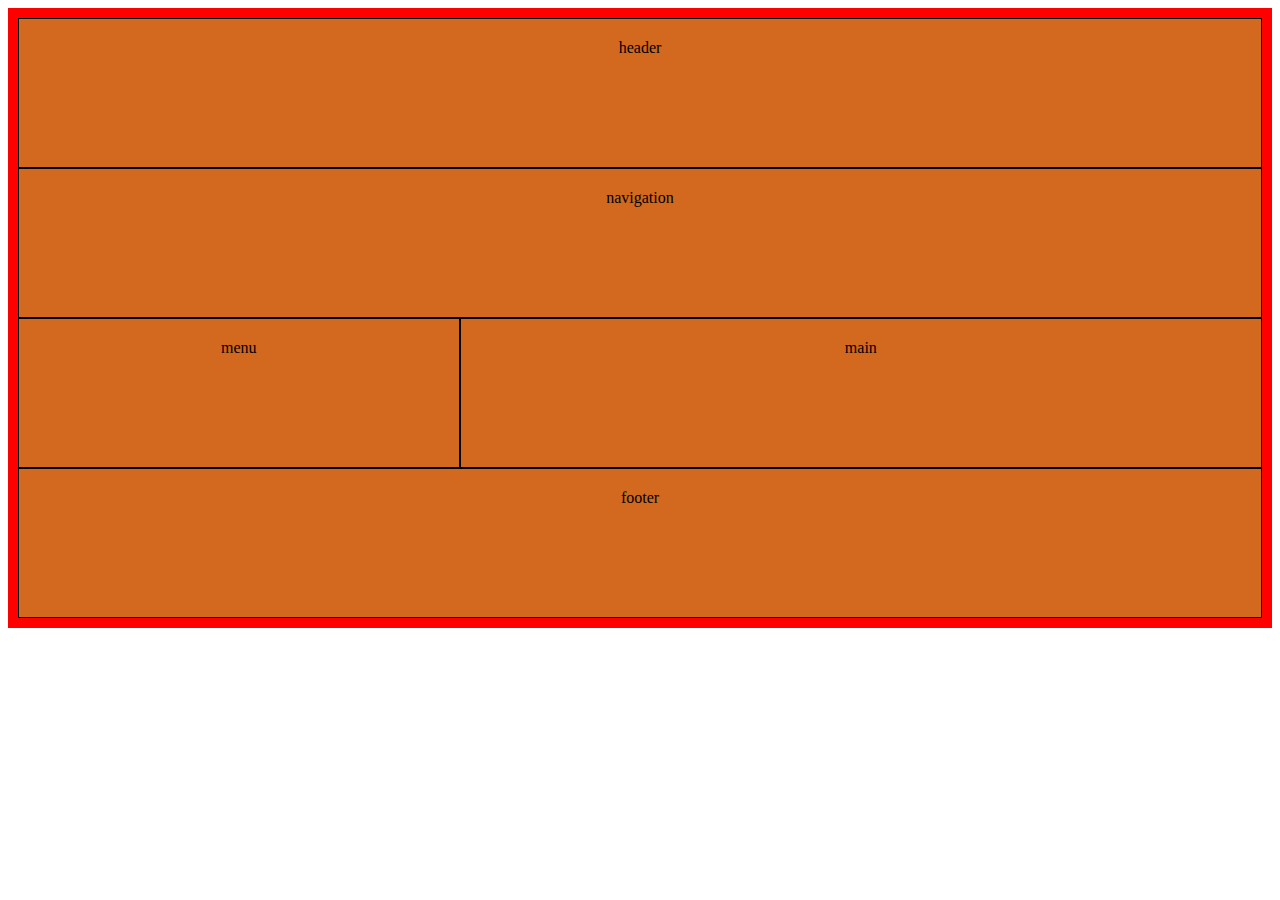
<file: CSS Grid layout/grid layout.html>
<!DOCTYPE html>
<html lang="en">
<head>
    <meta charset="UTF-8">
    <meta name="viewport" content="width=device-width, initial-scale=1.0">
    <title>CSS grid layout</title>
    <style>
        .grid-container {
            display: grid;
            background-color: rgb(255, 0, 0);
            padding: 10px;
            grid-template-columns: auto auto auto;
            grid-template-rows: auto auto auto auto;
            grid-template-areas: 
            'header header header'
            'nav nav nav'
            'menu main main'
            'footer footer footer';
            width: auto;
            height: 600px;
        }
            div.grid-container > div{
                background-color:chocolate;
                border: 1px solid black;
                padding: 20px;
                text-align: center;
            }
            .grid-item1 {
                grid-area: header;
            }
            .grid-item2 {
                grid-area: nav;
            }
            .grid-item3 {
                grid-area: main;
            }
            .grid-item4 {
                grid-area: menu;
            }
            .grid-item5 {
                grid-area: footer;
            }

    </style>
</head>
<body>
    <div class="grid-container">
        <div class="grid-item1">header</div>
        <div class="grid-item2">navigation</div>
        <div class="grid-item3">main</div>
        <div class="grid-item4">menu</div>
        <div class="grid-item5">footer</div>
    </div>
</body>
</html>
</file>
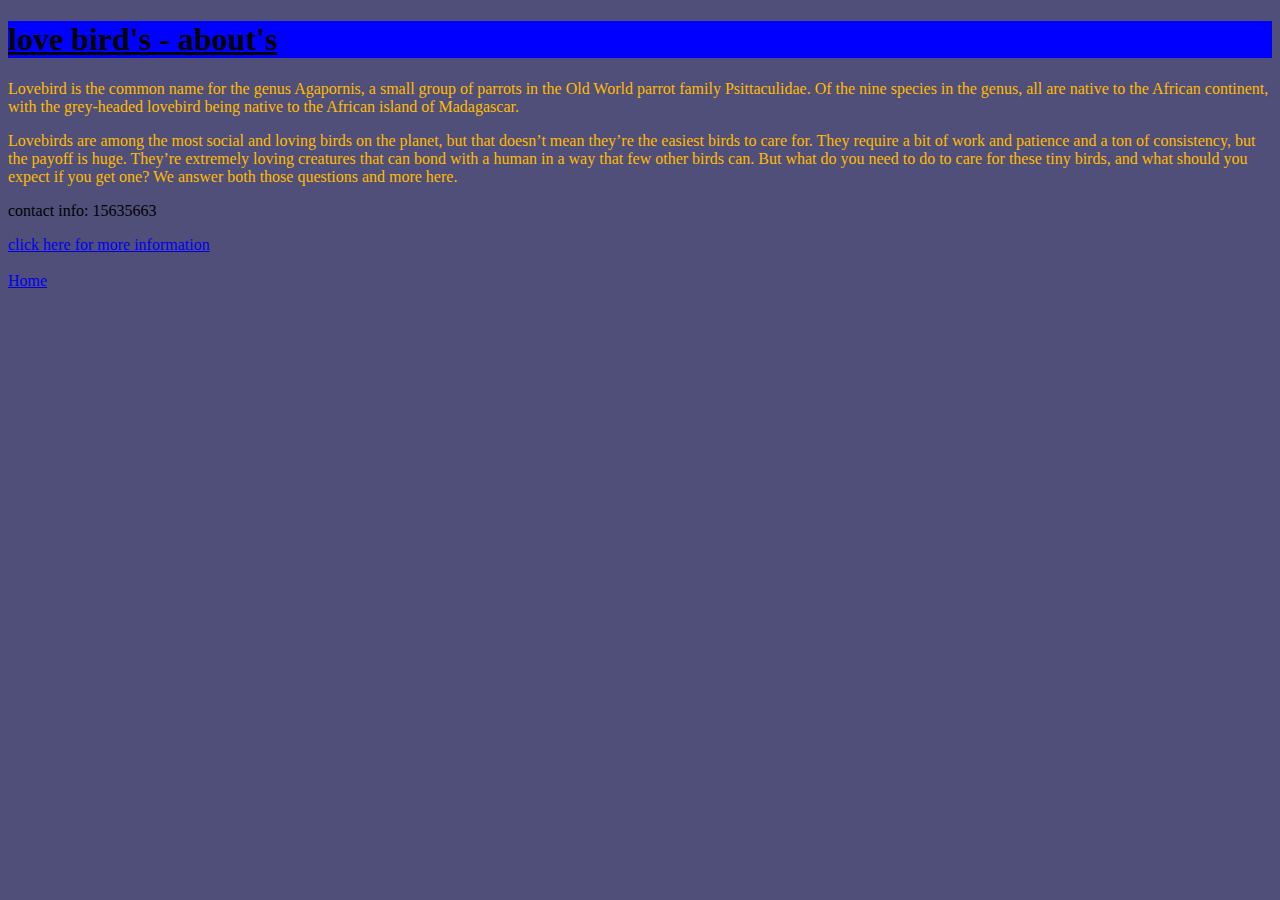
<file: Semantic Elements in HTML/about.html>
<!DOCTYPE html>
<html lang="en">
<head>
    <meta charset="UTF-8">
    <meta name="viewport" content="width=device-width, initial-scale=1.0">
    <title>love bird's - about</title>
</head>
<body style="background-color: rgb(79, 79, 122);">
    <header style="background-color: blue;">
        <u><h1>love bird's - about's</h1></u>
    </header>
    <main>
        <section>
        <p style="color: rgb(255, 187, 0);">Lovebird is the common name for the genus Agapornis, a small group of parrots in the Old World parrot family Psittaculidae. Of the nine species in the genus, all are native to the African continent, with the grey-headed lovebird being native to the African island of Madagascar.</p>
        </section>
        <section>
            <p style="color: rgb(255, 187, 0);">
                Lovebirds are among the most social and loving birds on the planet, but that doesn’t mean they’re the easiest birds to care for. They require a bit of work and patience and a ton of consistency, but the payoff is huge.

They’re extremely loving creatures that can bond with a human in a way that few other birds can. But what do you need to do to care for these tiny birds, and what should you expect if you get one? We answer both those questions and more here.
            </p>
        </section>
    </main>
    <footer>
        <p>contact info: 15635663</p>
        <a href="https://en.wikipedia.org/wiki/Lovebird">click here for more information</a>
        <br>
        <br>
        <a href="index.html">Home</a>
    </footer>
</body>
</html>
</file>
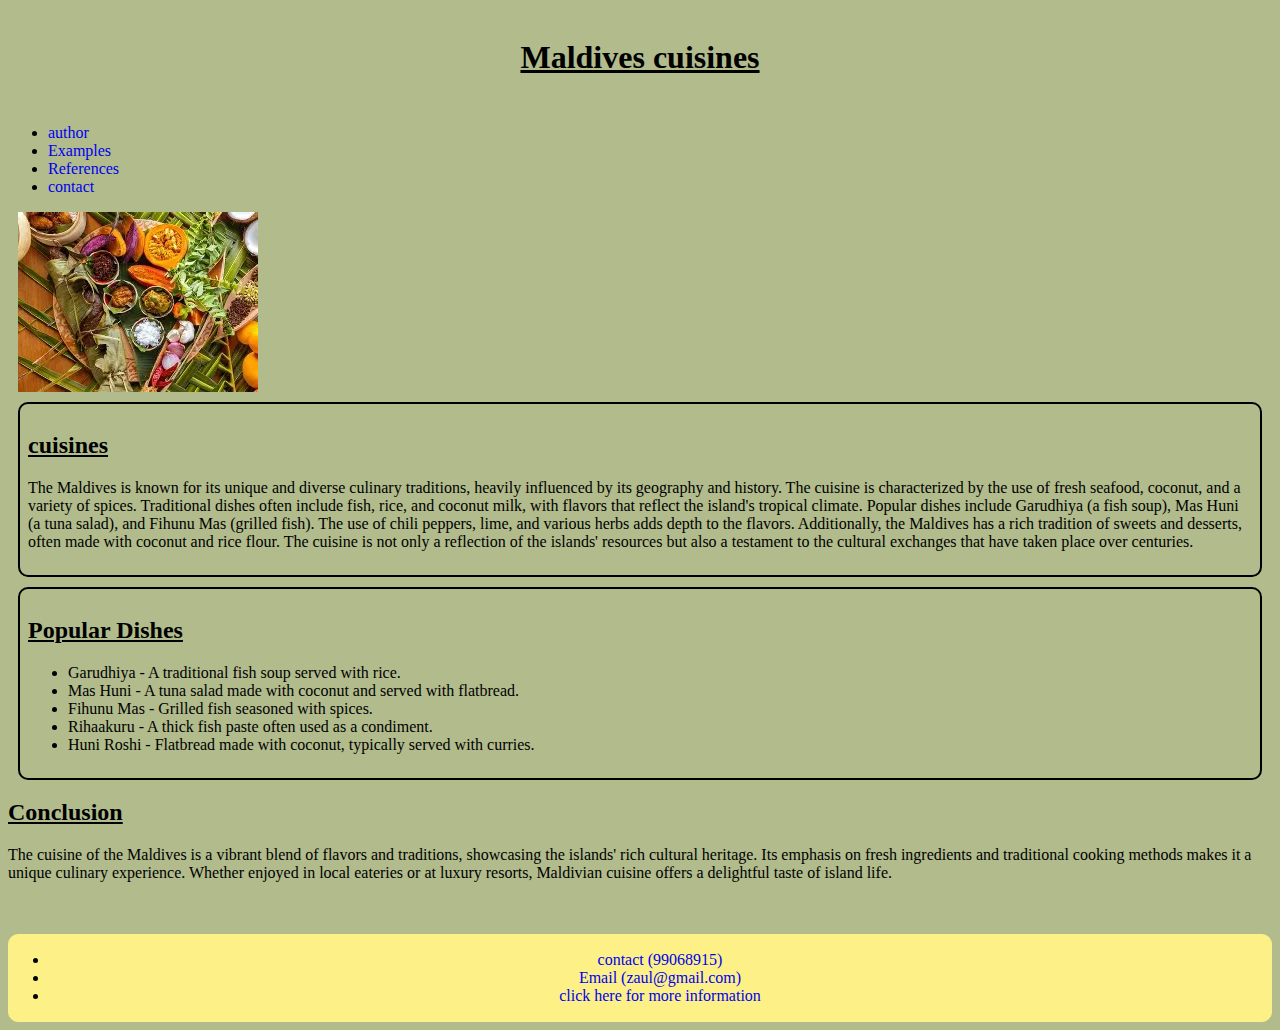
<file: Semantic Elements in HTML/cuisines.html>
<!DOCTYPE html>
<html lang="en">
<head>
    <meta charset="UTF-8">
    <meta name="viewport" content="width=device-width, initial-scale=1.0">
    <title>Maldives Cuisines</title>
    <link rel="stylesheet" href="cuisines-style.css">
    <link class="favicon" rel="icon" href="Data/maldives_dish.png" type="image/png">
</head>
<body id="body">
    <header class="header">
        <div><h1><u>Maldives cuisines</u></h1></div>
    </header>
        <nav>
        
        
        <ul class="unordered_list">
            <li><a href="https://github.com/Zaul-2014" target="_blank">author</a></li>
            <li><a href="https://www.bing.com/images/search?q=maldives%20cuisines%20examples&qs=n&form=QBIR&sp=-1&lq=0&pq=maldives%20cuisines%20example&sc=0-25&cvid=E546982E3B2A438BAB316AFE30489123&first=1" target="_blank">Examples</a></li>
            <li><a href="https://www.bing.com/images/search?q=maldives+cuisines&form=HDRSC3&first=1" target="_blank">References</a></li>
            <li><a href="https://www.viber.com/en/" target="_blank">contact</a></li>
        </ul>
    </nav>

    <article>
        <!--FIXME: images in folder-->
        <img src="Data/maldives_dish.png" alt="dish" style='width: calc(auto/2) height="300"'>

        <section class="text">
            <h2><u>cuisines</u></h2>
            <p>The Maldives is known for its unique and diverse culinary traditions, heavily influenced by its geography and history.
            The cuisine is characterized by the use of fresh seafood, coconut, and a variety of spices. Traditional dishes often include fish, rice, and coconut milk, with flavors that reflect the island's tropical climate.
            Popular dishes include Garudhiya (a fish soup), Mas Huni (a tuna salad), and Fihunu Mas (grilled fish). The use of chili peppers, lime, and various herbs adds depth to the flavors. Additionally, the Maldives has a rich tradition of sweets and desserts, often made with coconut and rice flour.
            The cuisine is not only a reflection of the islands' resources but also a testament to the cultural exchanges that have taken place over centuries.
            </p>
        </section>

        <section class="text">
            <h2><u>Popular Dishes</u></h2>
            <ul>
                <li>Garudhiya - A traditional fish soup served with rice.</li>
                <li>Mas Huni - A tuna salad made with coconut and served with flatbread.</li>
                <li>Fihunu Mas - Grilled fish seasoned with spices.</li>
                <li>Rihaakuru - A thick fish paste often used as a condiment.</li>
                <li>Huni Roshi - Flatbread made with coconut, typically served with curries.</li>
            </ul>
        </section>
        <section>
            <h2><u>Conclusion</u></h2>
            <p>The cuisine of the Maldives is a vibrant blend of flavors and traditions, showcasing the islands' rich cultural heritage. Its emphasis on fresh ingredients and traditional cooking methods makes it a unique culinary experience. Whether enjoyed in local eateries or at luxury resorts, Maldivian cuisine offers a delightful taste of island life.</p>
        </section>     
    </article>
    <br>
    <br>
    <div><footer id="footer">
        <ul>
            <li><a href="https://www.viber.com/en/" target="_blank">contact (99068915)</a></li>
            <li><a href="mailto:zeenathsaee09@gmail.com">Email (zaul@gmail.com)</a></li>
            <li><a href="https://en.wikipedia.org/wiki/Maldivian_cuisine" target="_blank">click here for more information<a></li>
            
    </footer></div>
</body>
</html>
</file>
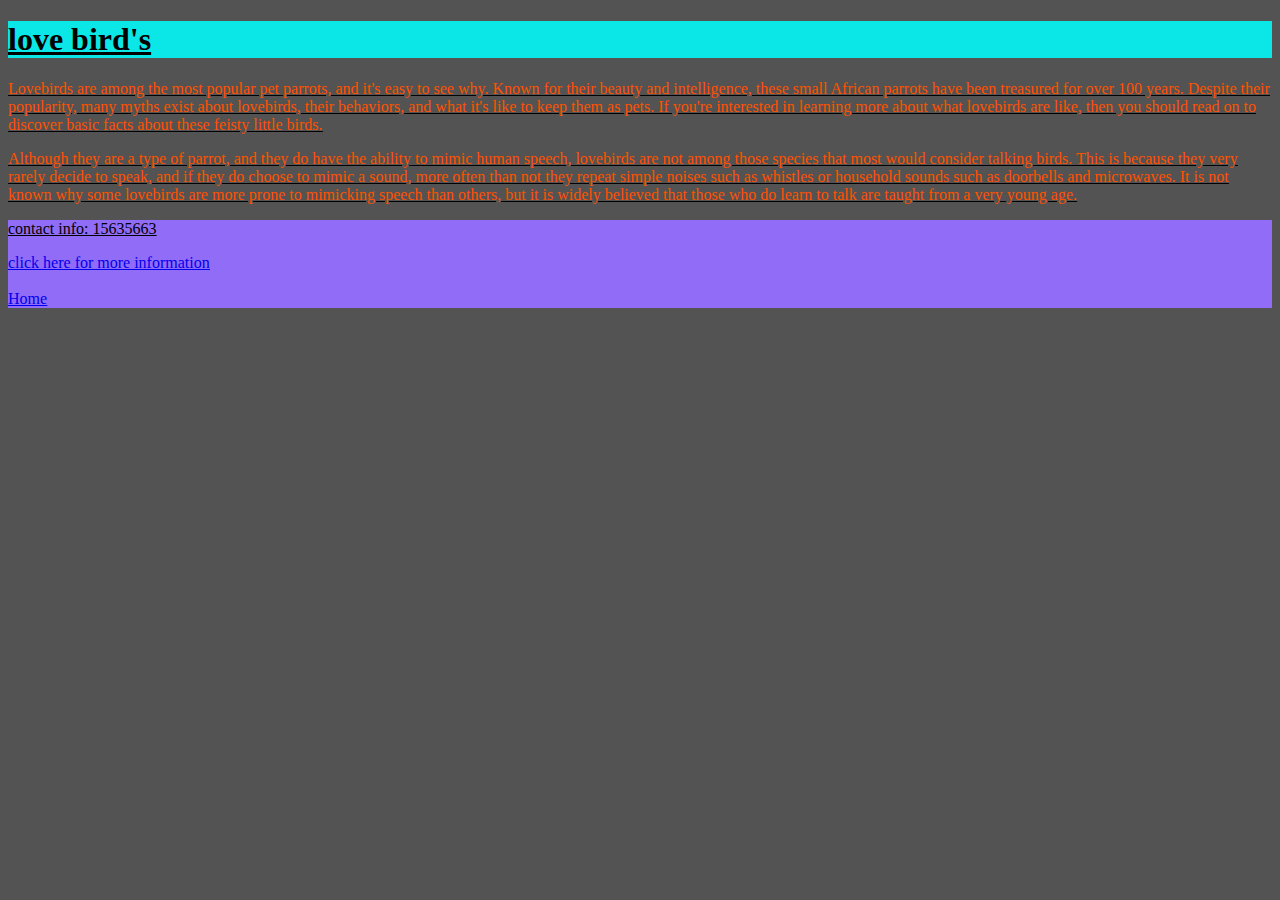
<file: Semantic Elements in HTML/Home.html>
<!DOCTYPE html>
<html lang="en">
<head>
    <meta charset="UTF-8">
    <meta name="viewport" content="width=device-width, initial-scale=1.0">
    <title>love bird's - Home</title>
</head>
<body style="background-color: rgb(83, 83, 83);">
    <header style="background-color: #0be6e6;">
        <u><h1>love bird's</h1><u>
    </header>
    
    <main>
        <section><p style="color: rgb(255, 81, 0);">Lovebirds are among the most popular pet parrots, and it's easy to see why. Known for their beauty and intelligence, these small African parrots have been treasured for over 100 years. Despite their popularity, many myths exist about lovebirds, their behaviors, and what it's like to keep them as pets.

If you're interested in learning more about what lovebirds are like, then you should read on to discover basic facts about these feisty little birds.</p></section>
       <section>
        <p style="color: rgb(255, 81, 0);">Although they are a type of parrot, and they do have the ability to mimic human speech, lovebirds are not among those species that most would consider talking birds. This is because they very rarely decide to speak, and if they do choose to mimic a sound, more often than not they repeat simple noises such as whistles or household sounds such as doorbells and microwaves.

It is not known why some lovebirds are more prone to mimicking speech than others, but it is widely believed that those who do learn to talk are taught from a very young age.</p>
       </section> 
    </main>
    <footer style="background-color: rgb(145, 108, 247);">
        <p>contact info: 15635663</p>
        <a href="https://en.wikipedia.org/wiki/Lovebird">click here for more information</a>
        <br>
        <br>
        <a href="index.html">Home</a>
        
    
    </footer>
</body>
</html>
</file>
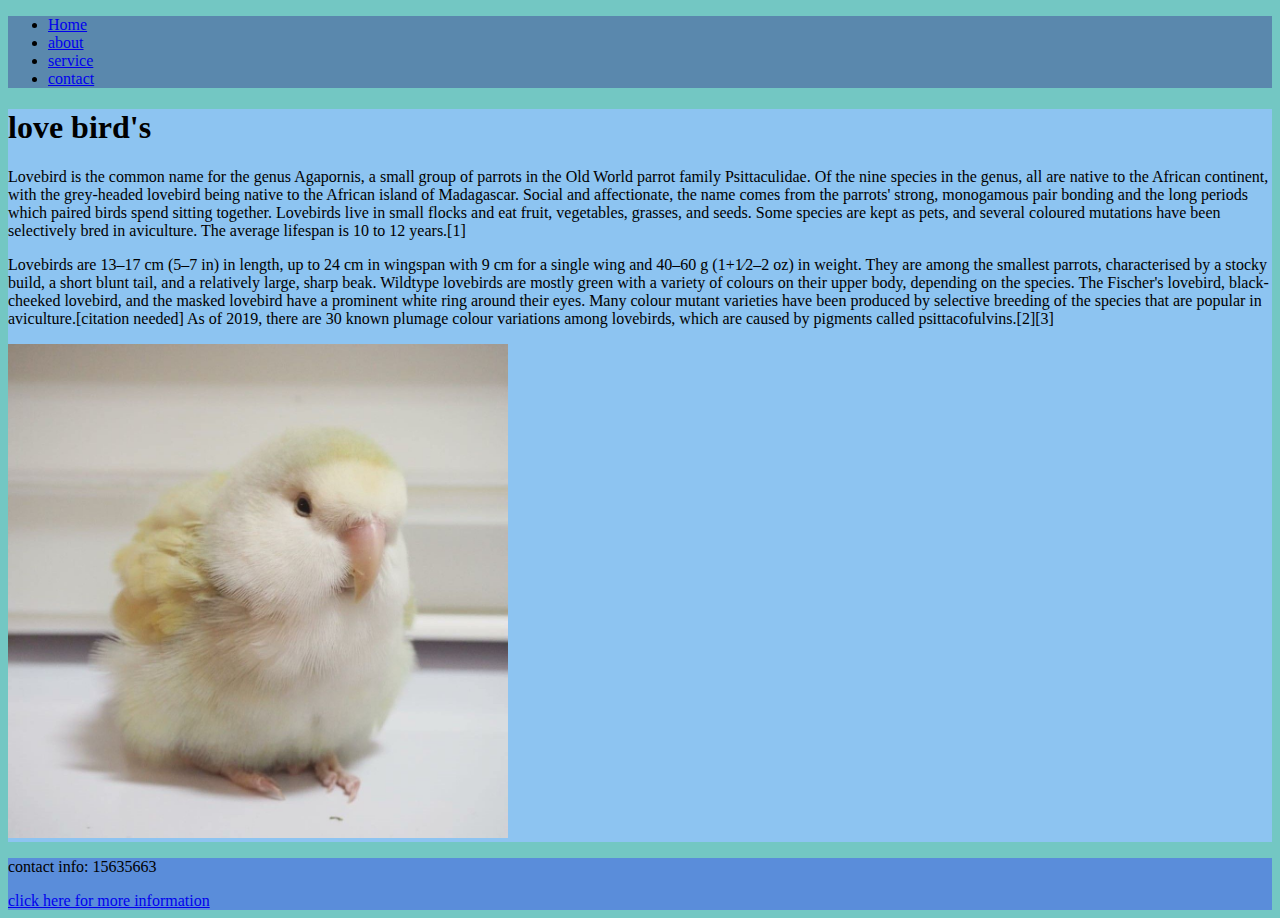
<file: Semantic Elements in HTML/semantic.html>
<!DOCTYPE html>
<html lang="en">
<head>
    <meta charset="UTF-8">
    <meta name="viewport" content="width=device-width, initial-scale=1.0">
    <title>wikepedia - love bird's</title>
</head>
<body style="background-color: rgb(115, 199, 195);">
  
    <header style="background-color: rgb(90, 136, 173);"><nav>
        <ul>
            <li><a href="Home.html">Home</a></li>
            <li><a href="about.html">about</a></li>
            <li><a href="#service">service</a></li>
            <li><a href="#contact">contact</a></li>
        </ul
    </nav></header>
    <main style="background-color: rgb(141, 196, 241);">
        <section>
            <article>
                <h1>love bird's</h1>
                <p>Lovebird is the common name for the genus Agapornis, a small group of parrots in the Old World parrot family Psittaculidae.
                     Of the nine species in the genus, all are native to the African continent, with the grey-headed lovebird being native to the African island of Madagascar. Social and affectionate, the name comes from the parrots' strong, monogamous pair bonding and the long periods which paired birds spend sitting together. Lovebirds live in small flocks and eat fruit, vegetables, grasses, and seeds. Some species are kept as pets, and several coloured mutations have been selectively bred in aviculture. The average lifespan is 10 to 12 years.[1]</p>
            </article>
            <aside>
                <p>Lovebirds are 13–17 cm (5–7 in) in length, up to 24 cm in wingspan with 9 cm for a single wing and 40–60 g (1+1⁄2–2 oz) in weight. They are among the smallest parrots, characterised by a stocky build, a short blunt tail, and a relatively large, sharp beak. Wildtype lovebirds are mostly green with a variety of colours on their upper body, depending on the species. The Fischer's lovebird, black-cheeked lovebird, and the masked lovebird have a prominent white ring around their eyes. Many colour mutant varieties have been produced by selective breeding of the species that are popular in aviculture.[citation needed] As of 2019, there are 30 known plumage colour variations among lovebirds, which are caused by pigments called psittacofulvins.[2][3]</p>
            </aside>
        </section>
        <section>
            <img src="love bird.jpg"alt="love bird's" width="500px" height="auto">
        </section>
    </main>
    <footer style="background-color: rgb(90, 141, 218);">
        <p>contact info: 15635663</p>
        <a href="https://en.wikipedia.org/wiki/Lovebird">click here for more information</a>
        
    
    </footer>

</body>
</html>
</file>
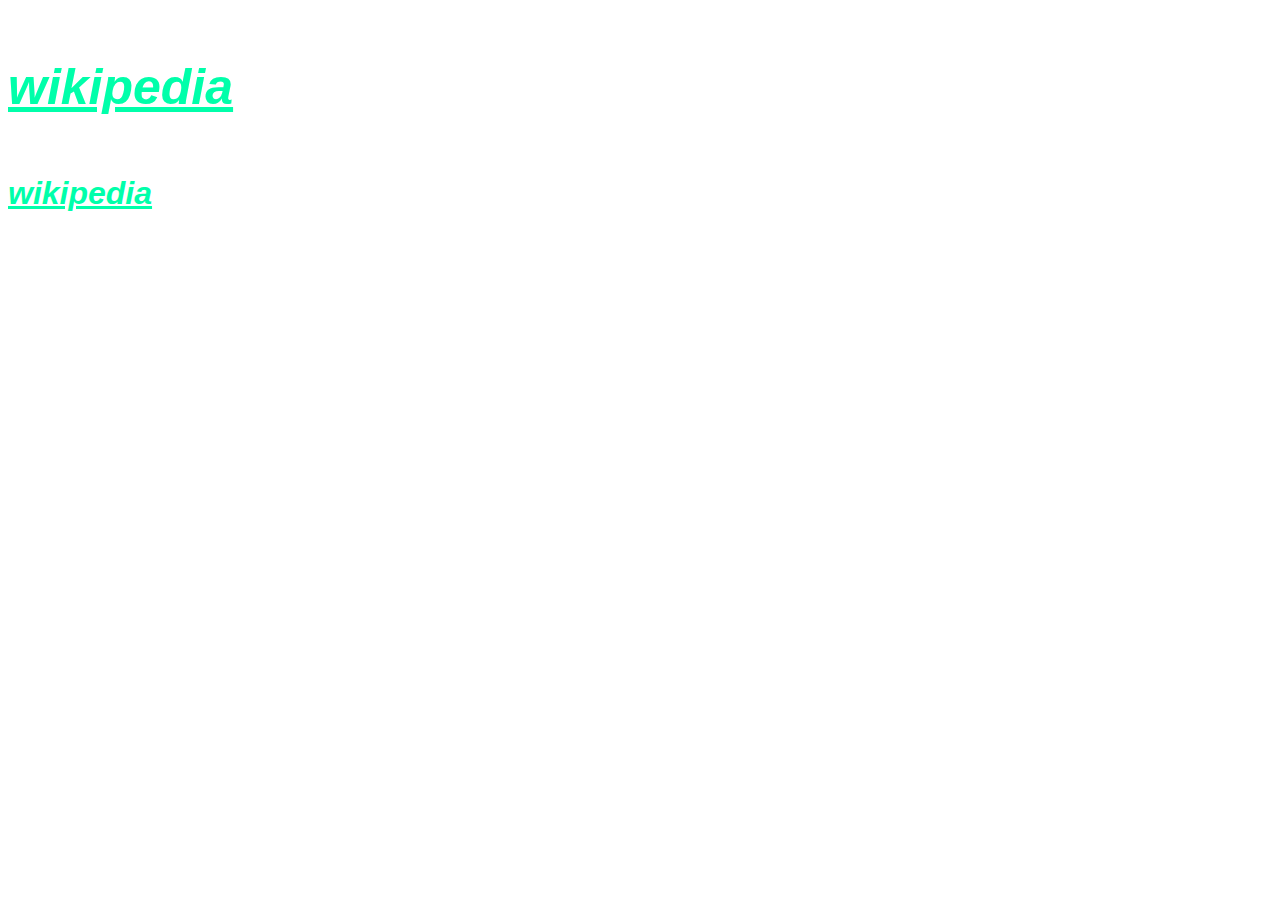
<file: Text styling properties/Typograph.html>
<!DOCTYPE html>
<html lang="en">
<head>
    <meta charset="UTF-8">
    <meta name="viewport" content="width=device-width, initial-scale=1.0">
    <title>Typograph</title>
    <link rel="stylesheet" href="test setting.css">
    
</head>
<body>
    <p class="p">wikipedia</p>

    <h1 class="p">Wikipedia</h1>
</body>
</html>
</file>
<file: Semantic Elements in HTML/cuisines-style.css>
.favicon {
    border-radius: 10px;
}
.header:hover {
    display: flex;
    justify-content: center;
    transition: 0.5s ease;
    width: auto;
    height: calc(auto + 0.5s);
    padding: 10px;
    margin: 10%;
    background-color: rgb(165, 175, 126);
    border-radius: 20px;
}
.header {
  transition: all 0.5s ease;
  background-color: rgb(177, 187, 140); /* original color */
  padding: 10px; /* original padding */
}
.unordered_list {
    box-sizing: content-box;
    text-decoration: none;
    transition: all 0.5s ease;
    border-radius: 1px;
}
ul li a {
    text-decoration: none;
}

.unordered_list:hover {
    transition: all 0.5s ease;
    text-decoration: none;
    border: 2px solid rgb(165, 175, 126) ;
    background-color: rgb(165, 175, 126) ;
    border-radius: 5px;
}
body {
    background-color: rgb(177, 187, 140);
    
}
footer {
    transition: all 0.5s ease;
    border: 0.1px solid rgb(252, 240, 134) ;
    border-radius: 10px;
    background-color: rgb(252, 240, 134);
}
footer:hover {
    transition: all 0.5s ease;
    border: 5px solid rgb(252, 240, 134) ;
    border-radius: 10px;
    background-color: rgb(252, 240, 134);
}
div {
    text-align: center;
}
a:hover {
    color:green;
    transition: all 0.10s ease;
    text-decoration:none;
    font-size: large;
    text-shadow: 2px 2px 20px rgb(52, 47, 47);
}
img {
    display: flex;
    justify-content: right;
    margin: 10px;
    transition: all 0.5s ease;
    width:calc(auto + 10px) ;
    height:calc(auto + 10px) ;
}
img:hover {
    display: flex;
    justify-self: first baseline;
    border: 5px solid rgb(177, 187, 140);
    border-radius: 10px;
    margin: 20px;
    transition: all 0.5s ease;
    width:calc(auto + 10px) ;
    height:calc(auto + 10px) ;
}
.text {
    transition: all 0.5s ease;
    padding: 8px;
    margin: 10px;
    font-size: normal;
    border: 2px solid black;
    border-radius: 10px;
}
.text:hover {
    transition: all 0.3s ease;
    font-size: larger;
    border: 5px solid black;
    box-shadow: 1px 4px 8px rgba(0,0,0,0.2);
}
</file>
<file: Text styling properties/test setting.css>
p {
            font-family: 'Lucida Sans', 'Lucida Sans Regular', 'Lucida Grande', 'Lucida Sans Unicode', Geneva, Verdana, sans-serif;
            font-size: 50px;
            line-height: 1.5;
            color: #000000;
            font-weight: bolder;
            font-style: italic;
        }
        .p {
            text-decoration: underline;
            font-weight: bolder;
            font-style: italic;
            text-transform: lowercase;
            font-family: Arial, Helvetica, sans-serif;
            color: rgb(0, 255, 170);
        }
</file>
